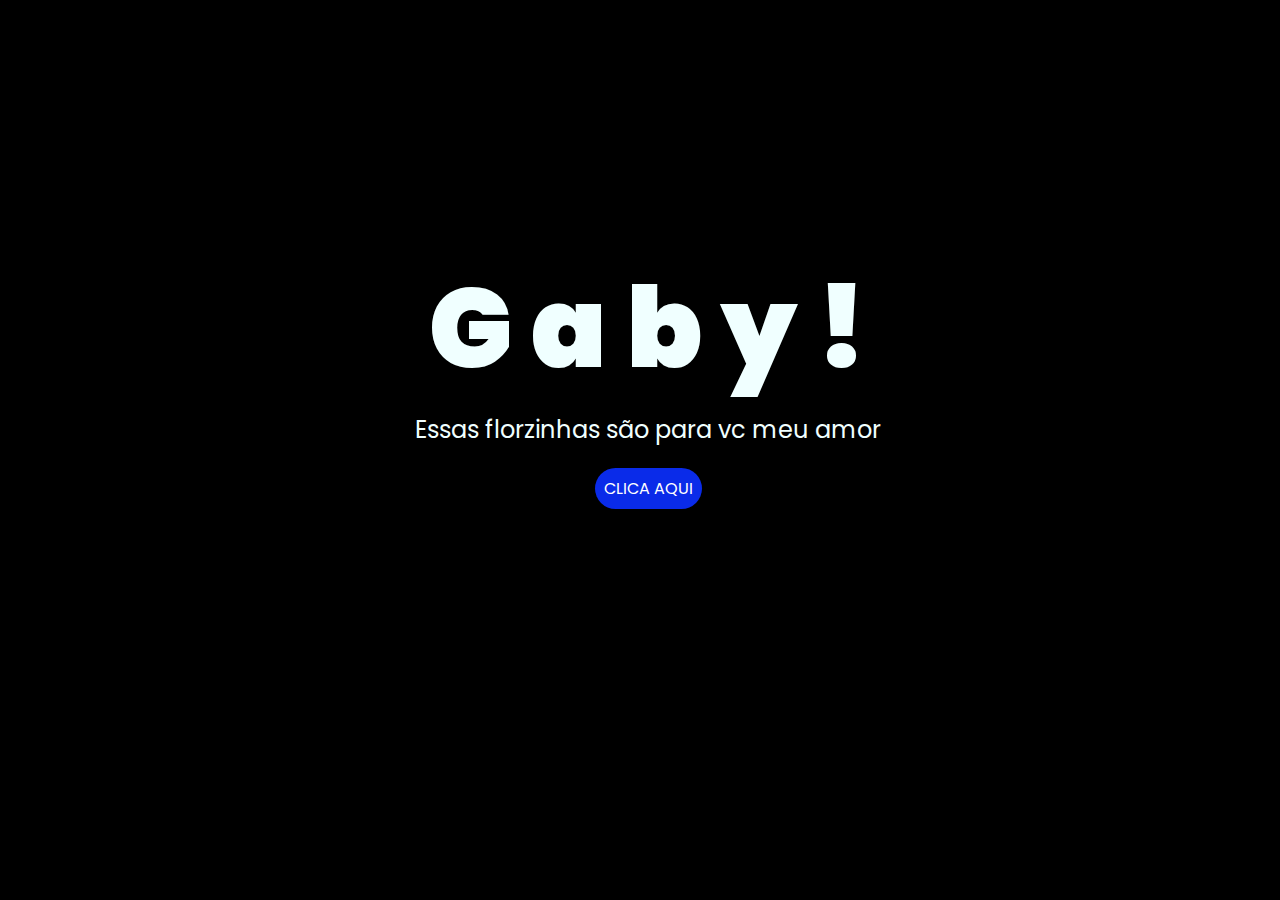
<file: index.html>
<!DOCTYPE html>
<html lang="es">

<head>
    <meta charset="UTF-8">
    <meta http-equiv="X-UA-Compatible" content="IE=edge">
    <meta name="viewport" content="width=device-width, initial-scale=1.0">
    <link rel="stylesheet" href="style.css">
    <link rel="icon" href="img/flowers.png" type="image/x-icon">
    <title>Flowers</title>
</head>

<body>
    <div class="greetings">
        <span>G</span>
        <span>a</span>
        <span>b</span>
        <span>y</span>
        <span>!</span>

    </div>
    <div class="description">
        <span>Essas florzinhas são para vc meu amor</span>
    </div>
    <div class="button">
        <button class="botones">
            <a href="flower.html" style="color: #fff;">CLICA AQUI</a>
        </button>
    </div>

</body>

</html>
</file>
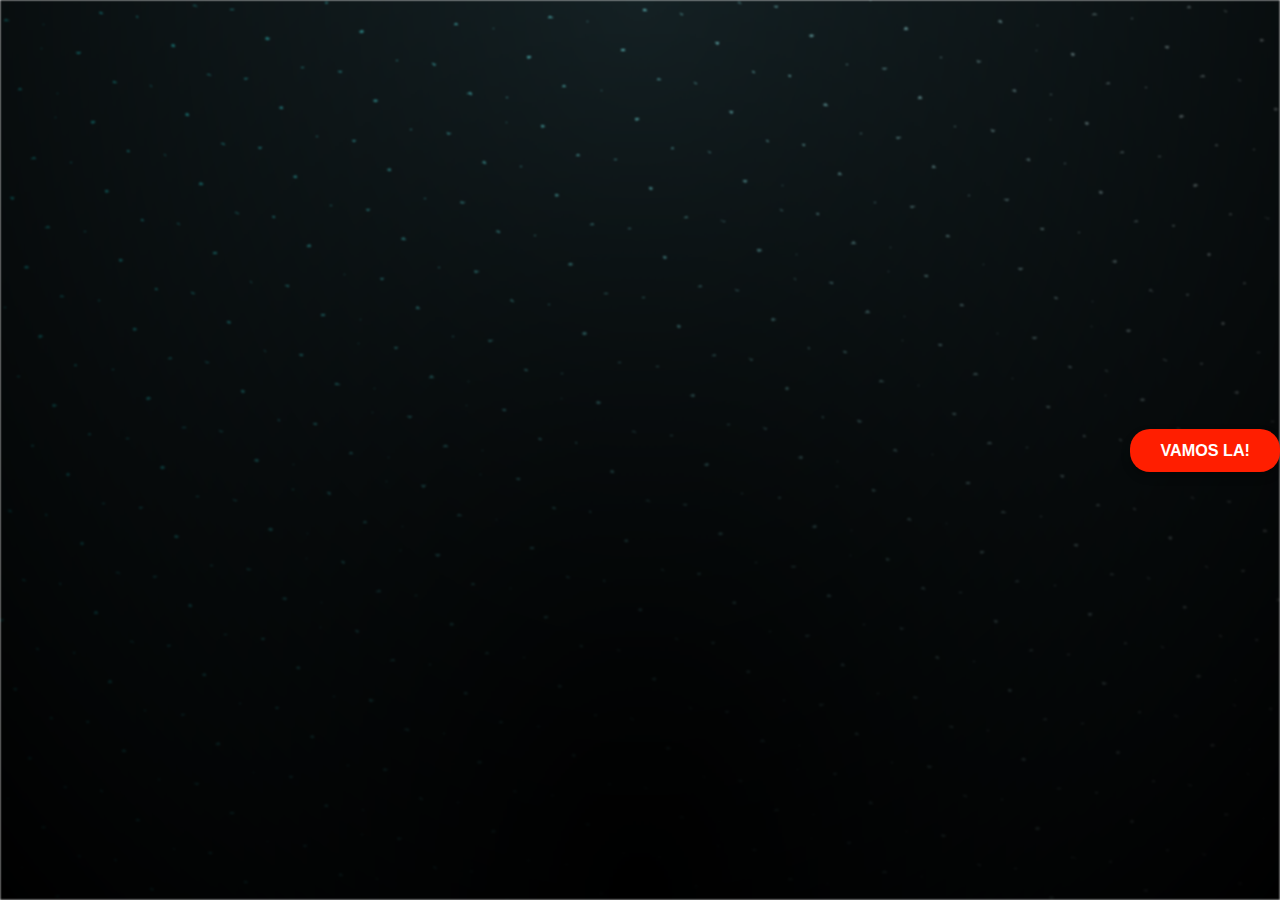
<file: lobby.html>
<!DOCTYPE html>
<html lang="en">
<head>
    <meta charset="UTF-8">
    <meta name="viewport" content="width=device-width, initial-scale=1.0">
    <title>Perguntas e Resposta - Quiz</title>
    <link rel="stylesheet" href="style1.css">
</head>
<body>
<div class="container"></div>
    <div class="titulo">
        <p> Oi meu amor, Depois dessa florzinha que fiz pra você, eu fiz um mini quiz para responder, vai ser bem rápido eu juro, não quero te incomodar e fazer você perder um tempão respondendo isso, são coisas básicas e muuuito fáceis, aproveite o mini-quiz e boa sorte!😉</p></div></div>

    <a href="primeiro.html" class="botao-central">VAMOS LA!</a>
</div>
<div class="night"></div>

<script src="js/anim.js"></script>

</body>
</html>
</file>
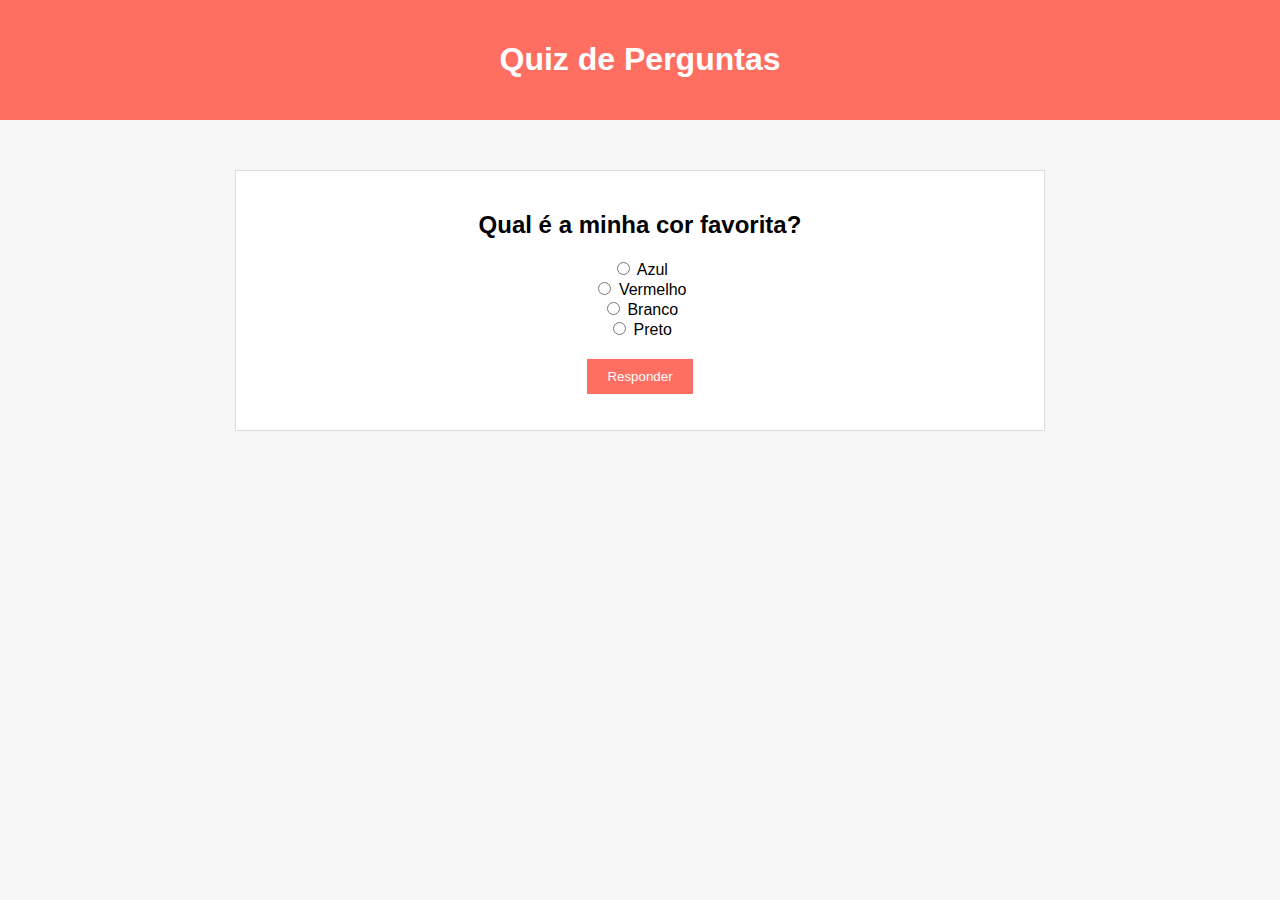
<file: primeiro.html>
<!DOCTYPE html>
<html lang="pt-br">
<head>
    <meta charset="UTF-8">
    <meta name="viewport" content="width=device-width, initial-scale=1.0">
    <title>Perguntas e Respostas - Quiz</title>
    <style>
        body {
            font-family: Arial, sans-serif;
            background-color: #f7f7f7;
            margin: 0;
            padding: 0;
        }
        header {
            background-color: #ff6f61;
            color: white;
            text-align: center;
            padding: 20px 0;
        }
        .content {
            text-align: center;
            margin-top: 50px;
        }
        .question-box {
            margin: 20px;
            padding: 20px;
            background-color: white;
            border: 1px solid #ddd;
            width: 60%;
            margin-left: auto;
            margin-right: auto;
        }
        .btn {
            padding: 10px 20px;
            background-color: #ff6f61;
            color: white;
            border: none;
            cursor: pointer;
            margin-top: 20px;
        }
        .btn:hover {
            background-color: #e2574d;
        }
        .message {
            color: red;
            font-weight: bold;
        }
    </style>
</head>
<body>
    <header>
        <h1>Quiz de Perguntas</h1>
    </header>

    <div class="content">
        <div class="question-box">
            <h2>Qual é a minha cor favorita?</h2>
            <div>
                <input type="radio" id="option1" name="question1" value="a">
                <label for="option1">Azul</label><br>
                <input type="radio" id="option2" name="question1" value="b">
                <label for="option2">Vermelho</label><br>
                <input type="radio" id="option3" name="question1" value="c">
                <label for="option3">Branco</label><br>
                <input type="radio" id="option3" name="question1" value="d">
                <label for="option3">Preto</label><br>
            </div>
            <button class="btn" onclick="checkAnswer()">Responder </button>
            <p id="error-message" class="message"></p>
        </div>
    </div>

    <script>
        function checkAnswer() {
            let selectedOption = document.querySelector('input[name="question1"]:checked');
            
            if (!selectedOption) {
                alert("Escolha uma alternativa!");
                return;
            }

            let correctAnswer = "d"; // Resposta correta (Vermelho)
            let errorMessage = document.getElementById("error-message");

            if (selectedOption.value === correctAnswer) {
                window.location.href = "segundo.html"; // Próxima pergunta
            } else {
                errorMessage.textContent = "Poxa vida,Você errou! Tente novamente!";
            }
        }
    </script>
</body>
</html>
</file>
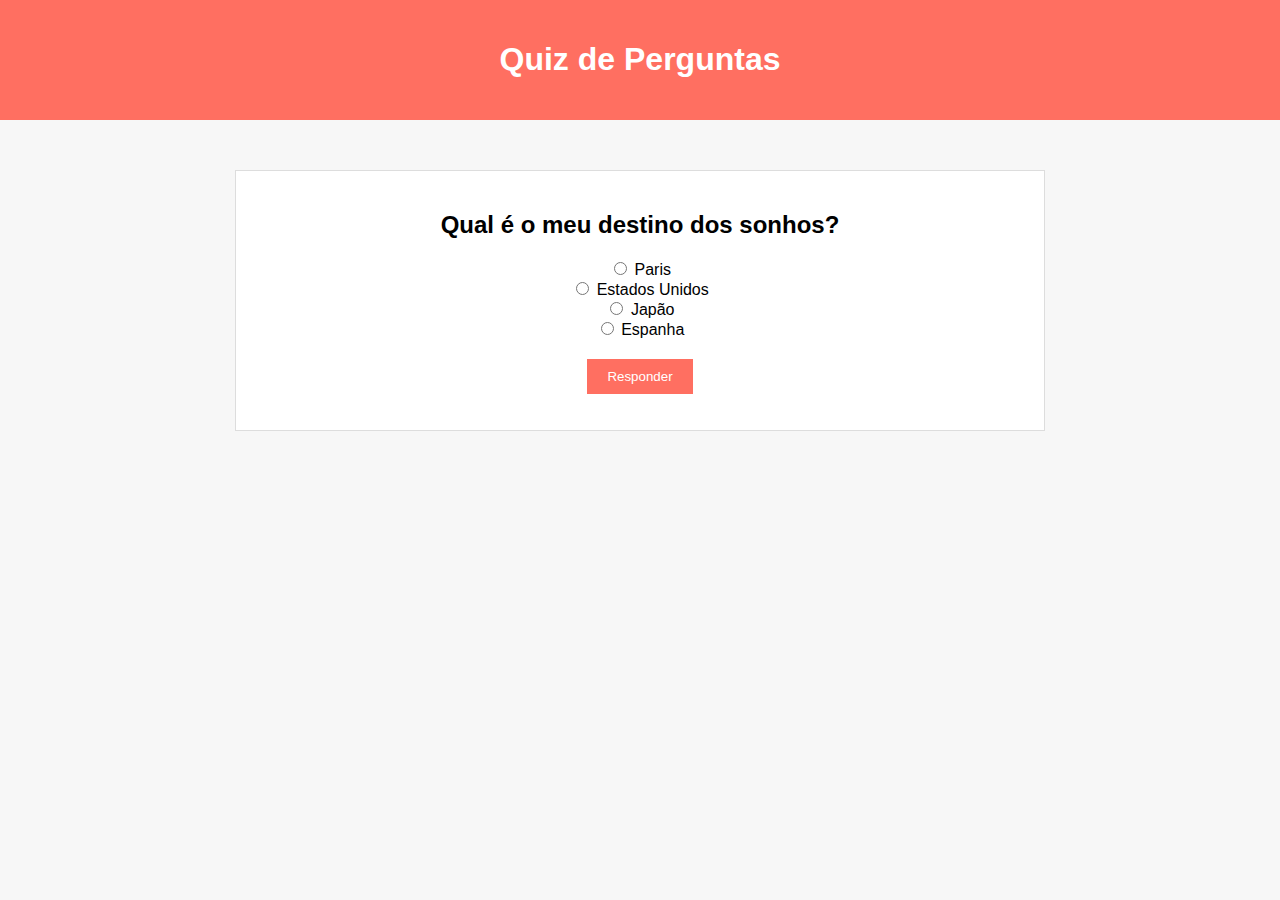
<file: quarto.html>
<!DOCTYPE html>
<html lang="pt-br">
<head>
    <meta charset="UTF-8">
    <meta name="viewport" content="width=device-width, initial-scale=1.0">
    <title>Resposta 3</title>
    <style>
        body {
            font-family: Arial, sans-serif;
            background-color: #f7f7f7;
            margin: 0;
            padding: 0;
        }
        header {
            background-color: #ff6f61;
            color: white;
            text-align: center;
            padding: 20px 0;
        }
        .content {
            text-align: center;
            margin-top: 50px;
        }
        .question-box {
            margin: 20px;
            padding: 20px;
            background-color: white;
            border: 1px solid #ddd;
            width: 60%;
            margin-left: auto;
            margin-right: auto;
        }
        .btn {
            padding: 10px 20px;
            background-color: #ff6f61;
            color: white;
            border: none;
            cursor: pointer;
            margin-top: 20px;
        }
        .btn:hover {
            background-color: #e2574d;
        }
        .message {
            color: red;
            font-weight: bold;
        }
    </style>
</head>
<body>
    <header>
        <h1>Quiz de Perguntas</h1>
    </header>

    <div class="content">
        <div class="question-box">
            <h2>Qual é o meu destino dos sonhos?</h2>
            <div>
                <input type="radio" id="option1" name="question4" value="a">
                <label for="option1">Paris</label><br>
                <input type="radio" id="option2" name="question4" value="b">
                <label for="option2">Estados Unidos</label><br>
                <input type="radio" id="option3" name="question4" value="c">
                <label for="option3">Japão</label><br>
                <input type="radio" id="option3" name="question4" value="d">
                <label for="option3">Espanha</label><br>
            </div>
            <button class="btn" onclick="checkAnswer()">Responder</button>
            <p id="error-message" class="message"></p>
        </div>
    </div>

    <script>
        function checkAnswer() {
            let selectedOption = document.querySelector('input[name="question4"]:checked');
            
            if (!selectedOption) {
                alert("Escolha uma alternativa!");
                return;
            }

            let correctAnswer = "d"; // Resposta correta 
            let errorMessage = document.getElementById("error-message");

            if (selectedOption.value === correctAnswer) {
                window.location.href = "quinto.html"; // Próxima pergunta
            } else {
                errorMessage.textContent = "Ai tudo bem errar,nunca te falei eu acho! Tente novamente!";
            }
        }
    </script>
</body>
</html>
</file>
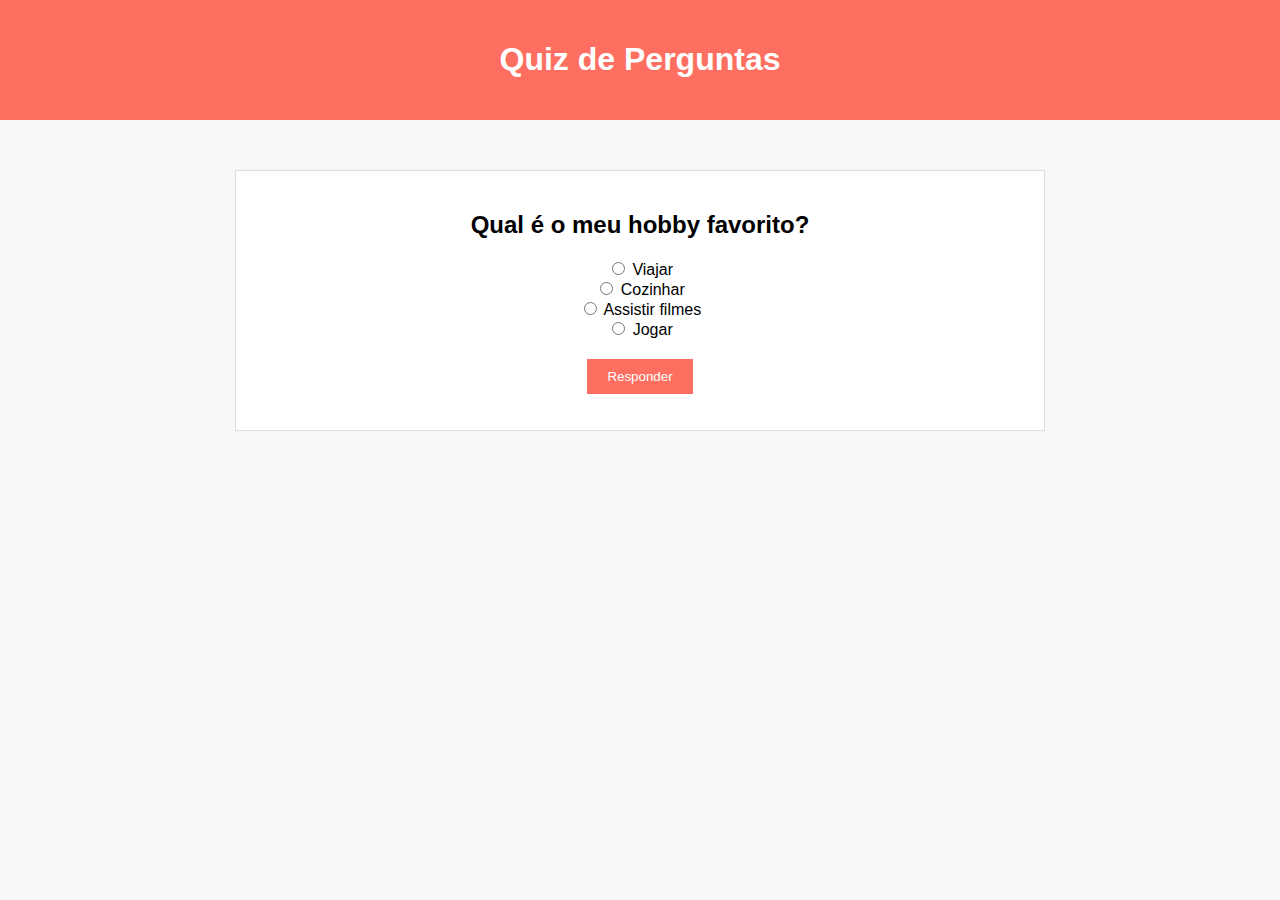
<file: quinto.html>
<!DOCTYPE html>
<html lang="pt-br">
<head>
    <meta charset="UTF-8">
    <meta name="viewport" content="width=device-width, initial-scale=1.0">
    <title>Resposta 4</title>
    <style>
        body {
            font-family: Arial, sans-serif;
            background-color: #f7f7f7;
            margin: 0;
            padding: 0;
        }
        header {
            background-color: #ff6f61;
            color: white;
            text-align: center;
            padding: 20px 0;
        }
        .content {
            text-align: center;
            margin-top: 50px;
        }
        .question-box {
            margin: 20px;
            padding: 20px;
            background-color: white;
            border: 1px solid #ddd;
            width: 60%;
            margin-left: auto;
            margin-right: auto;
        }
        .btn {
            padding: 10px 20px;
            background-color: #ff6f61;
            color: white;
            border: none;
            cursor: pointer;
            margin-top: 20px;
        }
        .btn:hover {
            background-color: #e2574d;
        }
        .message {
            color: red;
            font-weight: bold;
        }
    </style>
</head>
<body>
    <header>
        <h1>Quiz de Perguntas</h1>
    </header>

    <div class="content">
        <div class="question-box">
            <h2>Qual é o meu hobby favorito?</h2>
            <div>
                <input type="radio" id="option1" name="question5" value="a">
                <label for="option1">Viajar</label><br>
                <input type="radio" id="option2" name="question5" value="b">
                <label for="option2">Cozinhar</label><br>
                <input type="radio" id="option3" name="question5" value="c">
                <label for="option3">Assistir filmes</label><br>
                <input type="radio" id="option3" name="question5" value="d">
                <label for="option3">Jogar</label><br>
            </div>
            <button class="btn" onclick="checkAnswer()">Responder</button>
            <p id="error-message" class="message"></p>
        </div>
    </div>

    <script>
        function checkAnswer() {
            let selectedOption = document.querySelector('input[name="question5"]:checked');
            
            if (!selectedOption) {
                alert("Escolha uma alternativa!");
                return;
            }

            let correctAnswer = "d"; // Resposta correta (Viajar)
            let errorMessage = document.getElementById("error-message");

            if (selectedOption.value === correctAnswer) {
                window.location.href = "sexto.html"; // Final do quiz
            } else {
                errorMessage.textContent = "Viajou na maionese, Tente novamente!";
            }
        }
    </script>
</body>
</html>
</file>
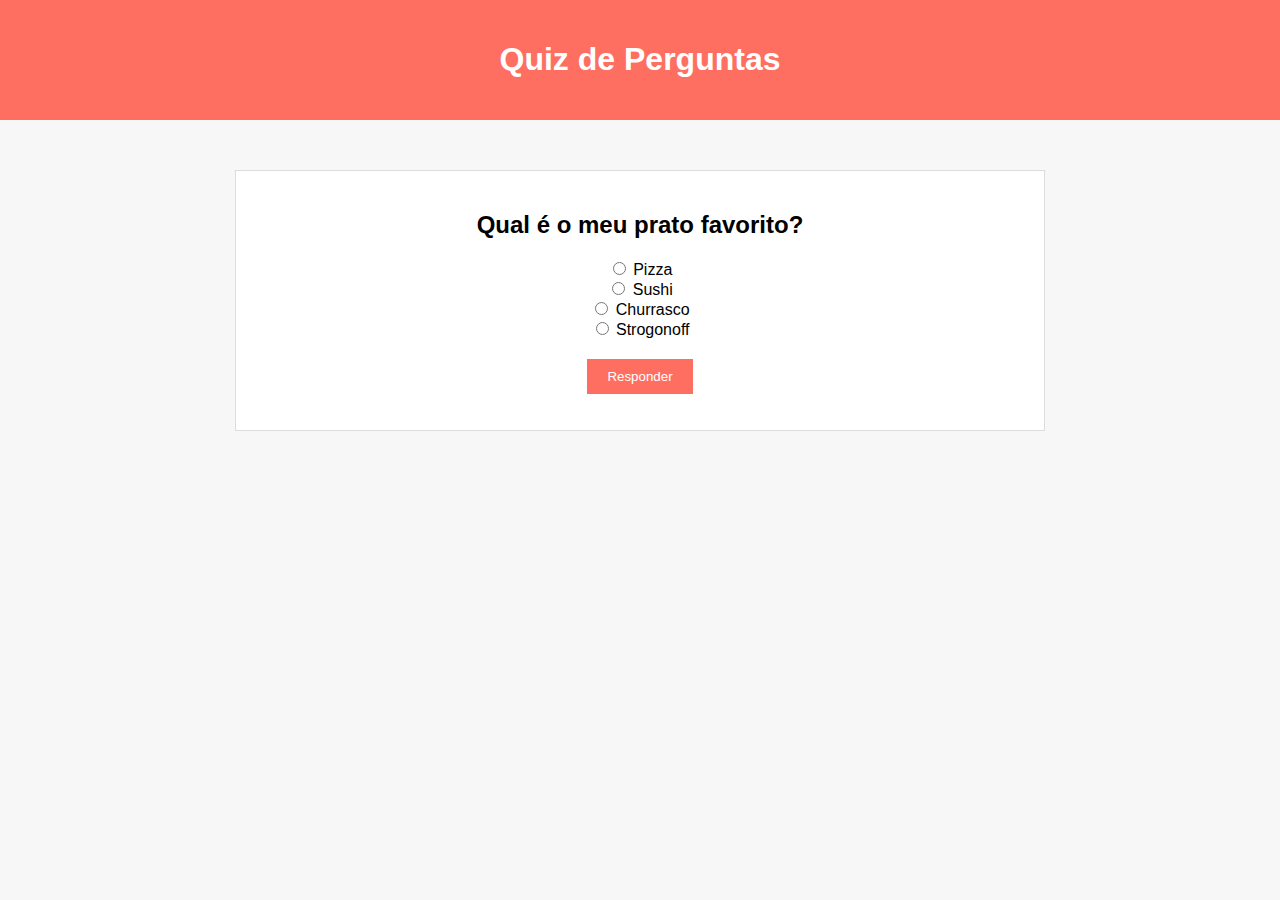
<file: segundo.html>
<!DOCTYPE html>
<html lang="pt-br">
<head>
    <meta charset="UTF-8">
    <meta name="viewport" content="width=device-width, initial-scale=1.0">
    <title>Resposta 1</title>
    <style>
        body {
            font-family: Arial, sans-serif;
            background-color: #f7f7f7;
            margin: 0;
            padding: 0;
        }
        header {
            background-color: #ff6f61;
            color: white;
            text-align: center;
            padding: 20px 0;
        }
        .content {
            text-align: center;
            margin-top: 50px;
        }
        .question-box {
            margin: 20px;
            padding: 20px;
            background-color: white;
            border: 1px solid #ddd;
            width: 60%;
            margin-left: auto;
            margin-right: auto;
        }
        .btn {
            padding: 10px 20px;
            background-color: #ff6f61;
            color: white;
            border: none;
            cursor: pointer;
            margin-top: 20px;
        }
        .btn:hover {
            background-color: #e2574d;
        }
        .message {
            color: red;
            font-weight: bold;
        }
    </style>
</head>
<body>
    <header>
        <h1>Quiz de Perguntas</h1>
    </header>

    <div class="content">
        <div class="question-box">
            <h2>Qual é o meu prato favorito?</h2>
            <div>
                <input type="radio" id="option1" name="question2" value="a">
                <label for="option1">Pizza</label><br>
                <input type="radio" id="option2" name="question2" value="b">
                <label for="option2">Sushi</label><br>
                <input type="radio" id="option3" name="question2" value="c">
                <label for="option3">Churrasco</label><br>
                <input type="radio" id="option3" name="question2" value="d">
                <label for="option3">Strogonoff</label><br>
            </div>
            <button class="btn" onclick="checkAnswer()">Responder</button>
            <p id="error-message" class="message"></p>
        </div>
    </div>

    <script>
        function checkAnswer() {
            let selectedOption = document.querySelector('input[name="question2"]:checked');
            
            if (!selectedOption) {
                alert("Escolha uma alternativa!");
                return;
            }

            let correctAnswer = "c"; // Resposta correta 
            let errorMessage = document.getElementById("error-message");

            if (selectedOption.value === correctAnswer) {
                window.location.href = "terceiro.html"; // Próxima pergunta
            } else {
                errorMessage.textContent = "Oxi denovo? Você errou! Tente novamente!";
            }
        }
    </script>
</body>
</html>
</file>
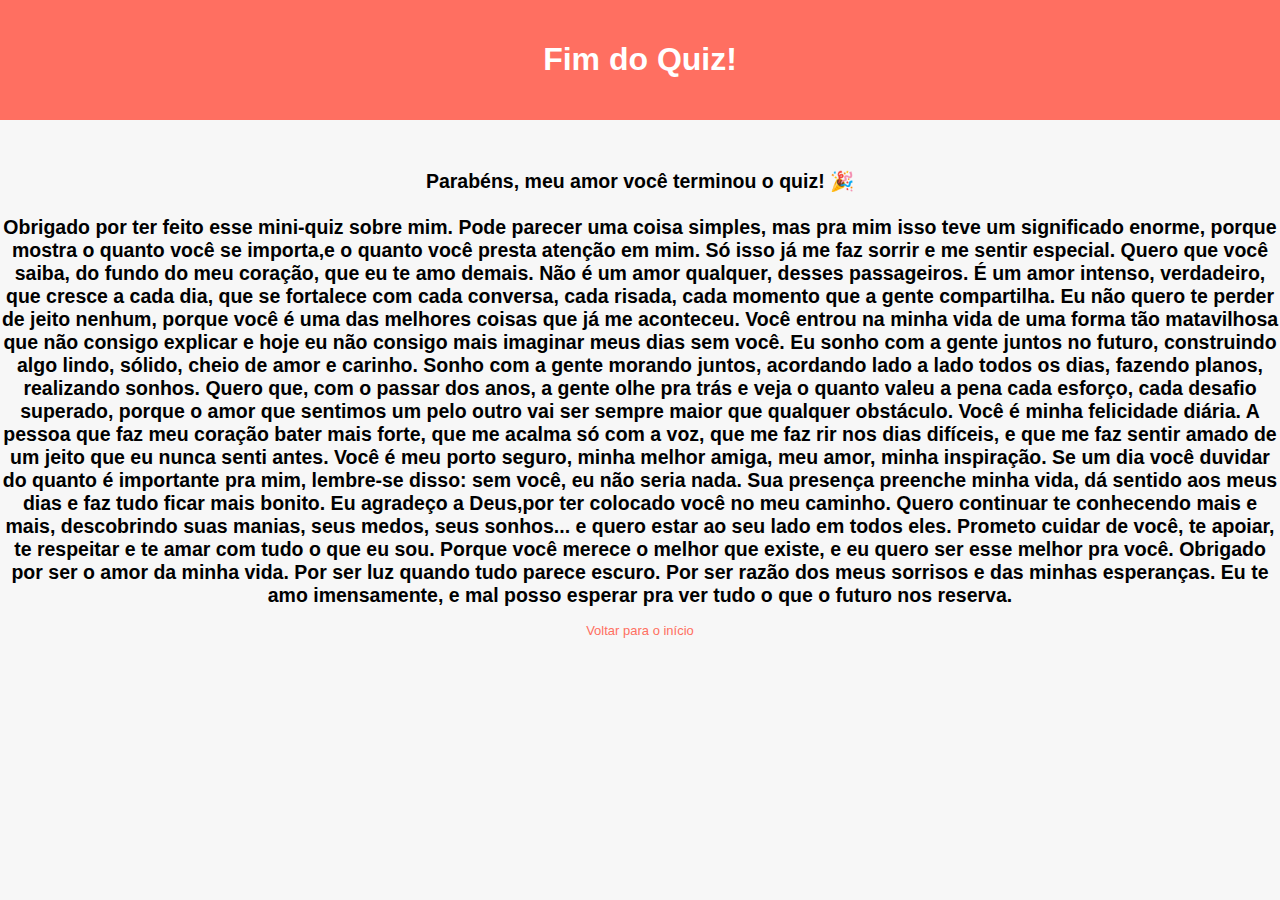
<file: sexto.html>
<!DOCTYPE html>
<html lang="pt-br">
<head>
    <meta charset="UTF-8">
    <meta name="viewport" content="width=device-width, initial-scale=1.0">
    <title>Fim do Quiz</title>
    <style>
        body {
            font-family: Arial, sans-serif;
            background-color: #f7f7f7;
            margin: 0;
            padding: 0;
        }
        header {
            background-color: #ff6f61;
            color: white;
            text-align: center;
            padding: 20px 0;
        }
        .content {
            text-align: center;
            margin-top: 50px;
        }
        a {
            color: #ff6f61;
            text-decoration: none;

        }
        a:hover {
            text-decoration: underline;
        }

        .content{
           font-size:small;
           font-family:Arial, Helvetica, sans-serif
        }
    </style>
</head>
<body>
    <header>
        <h1>Fim do Quiz!</h1>
    </header>
    <div class="content">
        <div class="texto"><h2>Parabéns, meu amor você terminou o quiz! 🎉 <br>
            <br>
            Obrigado por ter feito esse mini-quiz sobre mim. Pode parecer uma coisa simples, mas pra mim isso teve um significado enorme, porque mostra o quanto você se importa,e o quanto você presta atenção em mim. Só isso já me faz sorrir e me sentir especial.
Quero que você saiba, do fundo do meu coração, que eu te amo demais. Não é um amor qualquer, desses passageiros. É um amor intenso, verdadeiro, que cresce a cada dia, que se fortalece com cada conversa, cada risada, cada momento que a gente compartilha. Eu não quero te perder de jeito nenhum, porque você é uma das melhores coisas que já me aconteceu. Você entrou na minha vida de uma forma tão matavilhosa que não consigo explicar e hoje eu não consigo mais imaginar meus dias sem você.
Eu sonho com a gente juntos no futuro, construindo algo lindo, sólido, cheio de amor e carinho. Sonho com a gente morando juntos, acordando lado a lado todos os dias, fazendo planos, realizando sonhos. Quero que, com o passar dos anos, a gente olhe pra trás e veja o quanto valeu a pena cada esforço, cada desafio superado, porque o amor que sentimos um pelo outro vai ser sempre maior que qualquer obstáculo.
Você é minha felicidade diária. A pessoa que faz meu coração bater mais forte, que me acalma só com a voz, que me faz rir nos dias difíceis, e que me faz sentir amado de um jeito que eu nunca senti antes. Você é meu porto seguro, minha melhor amiga, meu amor, minha inspiração.
Se um dia você duvidar do quanto é importante pra mim, lembre-se disso: sem você, eu não seria nada. Sua presença preenche minha vida, dá sentido aos meus dias e faz tudo ficar mais bonito. Eu agradeço a Deus,por ter colocado você no meu caminho.
Quero continuar te conhecendo mais e mais, descobrindo suas manias, seus medos, seus sonhos... e quero estar ao seu lado em todos eles. Prometo cuidar de você, te apoiar, te respeitar e te amar com tudo o que eu sou. Porque você merece o melhor que existe, e eu quero ser esse melhor pra você.
Obrigado por ser o amor da minha vida. Por ser luz quando tudo parece escuro. Por ser razão dos meus sorrisos e das minhas esperanças. Eu te amo imensamente, e mal posso esperar pra ver tudo o que o futuro nos reserva.
</h2>
</div>
        <p><a href="flower.html">Voltar para o início</a></p>
    </div>
</body>
</html>
</file>
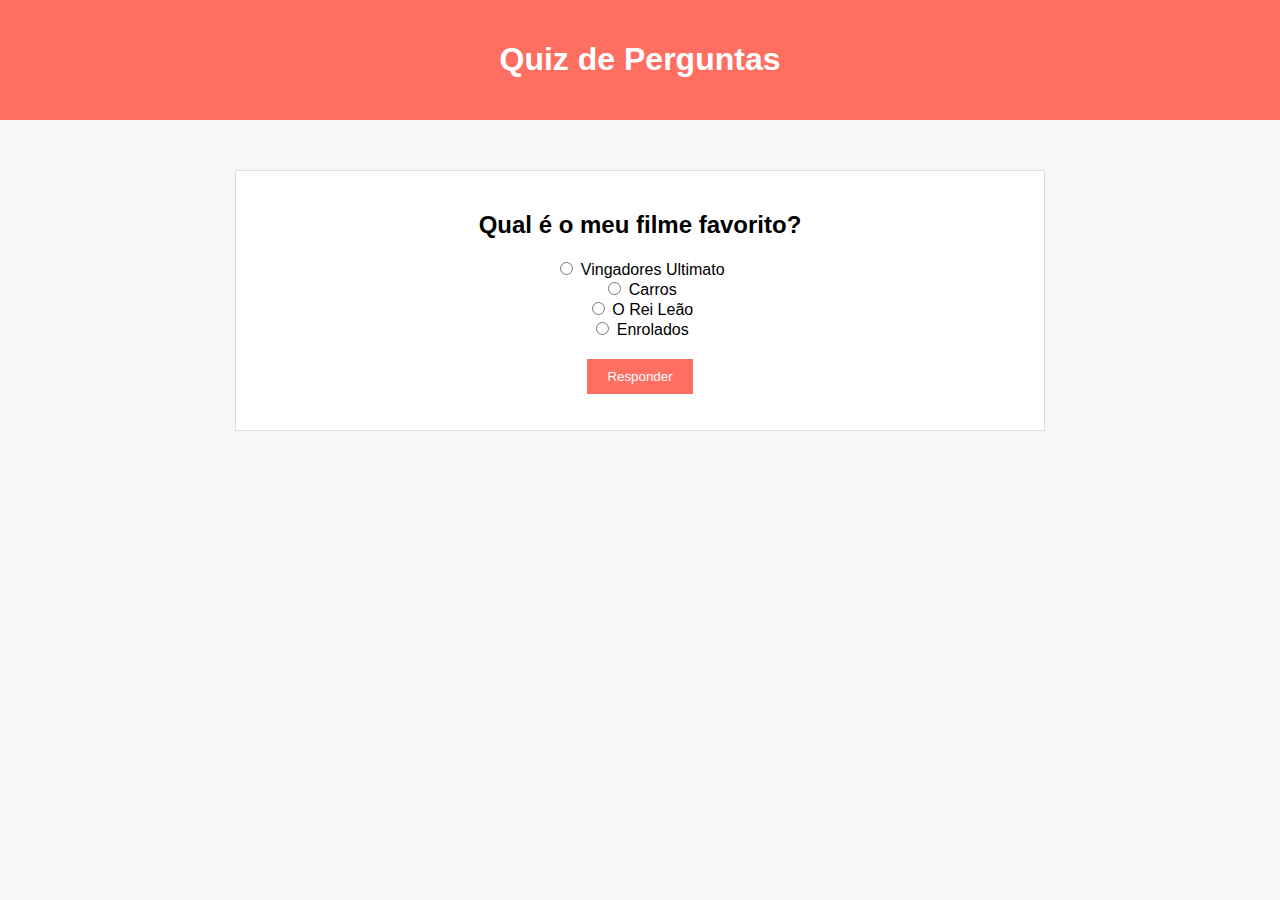
<file: terceiro.html>
<!DOCTYPE html>
<html lang="pt-br">
<head>
    <meta charset="UTF-8">
    <meta name="viewport" content="width=device-width, initial-scale=1.0">
    <title>Resposta 2</title>
    <style>
        body {
            font-family: Arial, sans-serif;
            background-color: #f7f7f7;
            margin: 0;
            padding: 0;
        }
        header {
            background-color: #ff6f61;
            color: white;
            text-align: center;
            padding: 20px 0;
        }
        .content {
            text-align: center;
            margin-top: 50px;
        }
        .question-box {
            margin: 20px;
            padding: 20px;
            background-color: white;
            border: 1px solid #ddd;
            width: 60%;
            margin-left: auto;
            margin-right: auto;
        }
        .btn {
            padding: 10px 20px;
            background-color: #ff6f61;
            color: white;
            border: none;
            cursor: pointer;
            margin-top: 20px;
        }
        .btn:hover {
            background-color: #e2574d;
        }
        .message {
            color: red;
            font-weight: bold;
        }
    </style>
</head>
<body>
    <header>
        <h1>Quiz de Perguntas</h1>
    </header>

    <div class="content">
        <div class="question-box">
            <h2>Qual é o meu filme favorito?</h2>
            <div>
                <input type="radio" id="option1" name="question3" value="a">
                <label for="option1">Vingadores Ultimato</label><br>
                <input type="radio" id="option2" name="question3" value="b">
                <label for="option2">Carros</label><br>
                <input type="radio" id="option3" name="question3" value="c">
                <label for="option3">O Rei Leão</label><br>
                <input type="radio" id="option3" name="question3" value="d">
                <label for="option3">Enrolados</label><br>

            </div>
            <button class="btn" onclick="checkAnswer()">Responder</button>
            <p id="error-message" class="message"></p>
        </div>
    </div>

    <script>
        function checkAnswer() {
            let selectedOption = document.querySelector('input[name="question3"]:checked');
            
            if (!selectedOption) {
                alert("Escolha uma alternativa!");
                return;
            }

            let correctAnswer = "b"; // Resposta correta (Carros)
            let errorMessage = document.getElementById("error-message");

            if (selectedOption.value === correctAnswer) {
                window.location.href = "quarto.html"; // Próxima pergunta
            } else {
                errorMessage.textContent = "PELO AMOR DE DEUS,COMO PODE ERRAR??";
            }
        }
    </script>
</body>
</html>
</file>
<file: style.css>
@import url('https://fonts.googleapis.com/css2?family=Poppins:ital,wght@0,500;1,900&display=swap');
*{
    font-family: 'Poppins',cursive;
}
body{
    color: azure;
    width: 100%;
    height: 82vh;
    display: flex;
    flex-direction: column;
    align-items: center;
    justify-content: center;
    background-color: black;
    /* padding-top: -30; */
}

.botones{
    padding: 9px;
    border-radius: 80px;
    background-color: transparent;
    border: none;
}

.botones a{
    background-color: #0a2be9;
    padding: 9px;
    border-radius: 80px;
    -webkit-border-radius: 80px;
    -moz-border-radius: 80px;
    -ms-border-radius: 80px;
    -o-border-radius: 80px;

}

.botones a:focus{
    background-color: rgb(50, 194, 194);
}

.greetings{
    font-size: 7rem;
    font-weight: 900;
}
.greetings > span{
    animation: glow 2.5s ease-in-out infinite;
}
@keyframes glow{
    0%, 100%{
        color: #fff;
        text-shadow: 0 0 12px #39c6d6, 0 0 50px #39c6d6, 0 0 100px #39c6d6;
    }
    10%, 90%{
        color: #111;
        text-shadow: none;
    }
}
.greetings > span:nth-child(2){
    animation-delay: .2s ;
}
.greetings > span:nth-child(3){
    animation-delay: .4s ;
}
.greetings > span:nth-child(4){
    animation-delay: .6s;
}
.greetings > span:nth-child(5){
    animation-delay: .8s;
}
.greetings > span:nth-child(6){
    animation-delay: 1s;
}

.description{
    font-size: 1.5rem;
    margin-bottom: 20px;
}

.button a{
    text-decoration: none;
    font-size: 1rem;
    color: #111;
}

@media screen and (max-width:574px){
    .greetings{
        display: block;
        font-size: 4rem;
        font-weight: 800;
        text-align: center;
    }
    .description{
        font-size: 2rem;
    }
    
    .button a{
        font-size: 1rem;
    }
}
</file>
<file: style1.css>
*,
*::after,
*::before {
  padding: 0;
  margin: 0;
  box-sizing: border-box;
}

:root {
  --dark-color: #000;
}

body {
  margin: 0;
  padding: 0;
  background: black; /* ou a animação que você estiver usando */
  color: white;
  font-family: Arial, sans-serif;
  height: 100vh;
  display: flex;
  align-items: center;
  justify-content: center;
  text-align: center;
}

.mensagem {
  font-size: 2rem; /* Aumenta o tamanho */
  max-width: 800px;
  padding: 0 20px;
}

.mensagem a {
  color: #fff;
  font-weight: bold;
  margin-left: 10px;
  text-decoration: underline;
}
/*body {
  display: flex;
  align-items: flex-end;
  justify-content: center;
  min-height: 100vh;
  background-color: var(--dark-color);
  overflow: hidden;
  perspective: 1000px;
}*/

#lyrics {
  font-size: 28px;
  font-family: "Franklin Gothic Medium", "Arial Narrow", Arial, sans-serif;
  color: white;
  position: absolute;
  margin-bottom: 20%;
  z-index: 1;
  font-weight: bold;
  letter-spacing: 4px;
}
@media only screen and (max-width: 600px) {
  /* Estilos específicos para dispositivos con un ancho máximo de 600px */
  #lyrics {
      font-size: 14px; /* Reduce el tamaño del texto para dispositivos más pequeños */
      margin-bottom: 530px;
      letter-spacing: 3px;
  }

}

.container {
  display: flex;
  flex-direction: column;
  align-items: center;
  text-align: center;
  max-width: 80%;
}

.titulo {
  font-family: "Arial Narrow", Arial, sans-serif;
  color: rgb(255, 30, 0);
  font-weight: bold;
  letter-spacing: 10px;
  font-size: 3vmin;
  opacity: 0;
  animation: fadeIn 3s ease-in-out forwards;
  max-width: 80%;
  margin-bottom: 5vmin;
}

  .botao-central {
    padding: 12px 30px;
    background-color: #ff1e00;
    color: white;
    text-decoration: none;
    font-weight: bold;
    border-radius: 20px;
    font-size: 1.8vmin;
    transition: all 0.3s ease;
    box-shadow: 0 0.5vmin 1vmin rgba(0, 0, 0, 0.3);
  }
  .botao-central:hover {
    background-color: #ff3d1e;
    transform: scale(1.05);
  }

@keyframes fadeIn {
  from {
    opacity: 0;
  }
  to {
    opacity: 1;
  }
}

.night {
  z-index: -1;
  position: absolute;
  left: 50%;
  top: 0;
  transform: translateX(-50%);
  width: 100%;
  height: 100%;
  filter: blur(0.1vmin);
  background-image: radial-gradient(
      ellipse at top,
      transparent 0%,
      var(--dark-color)
    ),
    radial-gradient(
      ellipse at bottom,
      var(--dark-color),
      rgba(145, 233, 255, 0.2)
    ),
    repeating-linear-gradient(
      220deg,
      rgb(0, 0, 0) 0px,
      rgb(0, 0, 0) 19px,
      transparent 19px,
      transparent 22px
    ),
    repeating-linear-gradient(
      189deg,
      rgb(0, 0, 0) 0px,
      rgb(0, 0, 0) 19px,
      transparent 19px,
      transparent 22px
    ),
    repeating-linear-gradient(
      148deg,
      rgb(0, 0, 0) 0px,
      rgb(0, 0, 0) 19px,
      transparent 19px,
      transparent 22px
    ),
    linear-gradient(90deg, rgb(0, 255, 250), rgb(240, 240, 240));
}

.flowers {
  position: relative;
  transform: scale(0.9);
  /*margin-bottom: 100px;
  */
}

@media only screen and (max-width: 600px) {
  /* Estilos específicos para dispositivos con un ancho máximo de 600px */
.flowers {
      font-size: 14px;
      margin-bottom: 35%;
      letter-spacing: 3px;
      transform: scale(1.0);
}

}

.flower {
  position: absolute;
  bottom: 10vmin;
  transform-origin: bottom center;
  z-index: 10;
  --fl-speed: 0.8s;
}
.flower--1 {
  -webkit-animation: moving-flower-1 4s linear infinite;
  animation: moving-flower-1 4s linear infinite;
}
.flower--1 .flower__line {
  height: 70vmin;
  -webkit-animation-delay: 0.3s;
  animation-delay: 0.3s;
}
.flower--1 .flower__line__leaf--1 {
  -webkit-animation: blooming-leaf-right var(--fl-speed) 1.6s backwards;
  animation: blooming-leaf-right var(--fl-speed) 1.6s backwards;
}
.flower--1 .flower__line__leaf--2 {
  -webkit-animation: blooming-leaf-right var(--fl-speed) 1.4s backwards;
  animation: blooming-leaf-right var(--fl-speed) 1.4s backwards;
}
.flower--1 .flower__line__leaf--3 {
  -webkit-animation: blooming-leaf-left var(--fl-speed) 1.2s backwards;
  animation: blooming-leaf-left var(--fl-speed) 1.2s backwards;
}
.flower--1 .flower__line__leaf--4 {
  -webkit-animation: blooming-leaf-left var(--fl-speed) 1s backwards;
  animation: blooming-leaf-left var(--fl-speed) 1s backwards;
}
.flower--1 .flower__line__leaf--5 {
  -webkit-animation: blooming-leaf-right var(--fl-speed) 1.8s backwards;
  animation: blooming-leaf-right var(--fl-speed) 1.8s backwards;
}
.flower--1 .flower__line__leaf--6 {
  -webkit-animation: blooming-leaf-left var(--fl-speed) 2s backwards;
  animation: blooming-leaf-left var(--fl-speed) 2s backwards;
}
.flower--2 {
  left: 50%;
  transform: rotate(20deg);
  -webkit-animation: moving-flower-2 4s linear infinite;
  animation: moving-flower-2 4s linear infinite;
}
.flower--2 .flower__line {
  height: 60vmin;
  -webkit-animation-delay: 0.6s;
  animation-delay: 0.6s;
}
.flower--2 .flower__line__leaf--1 {
  -webkit-animation: blooming-leaf-right var(--fl-speed) 1.9s backwards;
  animation: blooming-leaf-right var(--fl-speed) 1.9s backwards;
}
.flower--2 .flower__line__leaf--2 {
  -webkit-animation: blooming-leaf-right var(--fl-speed) 1.7s backwards;
  animation: blooming-leaf-right var(--fl-speed) 1.7s backwards;
}
.flower--2 .flower__line__leaf--3 {
  -webkit-animation: blooming-leaf-left var(--fl-speed) 1.5s backwards;
  animation: blooming-leaf-left var(--fl-speed) 1.5s backwards;
}
.flower--2 .flower__line__leaf--4 {
  -webkit-animation: blooming-leaf-left var(--fl-speed) 1.3s backwards;
  animation: blooming-leaf-left var(--fl-speed) 1.3s backwards;
}
.flower--3 {
  left: 50%;
  transform: rotate(-15deg);
  -webkit-animation: moving-flower-3 4s linear infinite;
  animation: moving-flower-3 4s linear infinite;
}
.flower--3 .flower__line {
  -webkit-animation-delay: 0.9s;
  animation-delay: 0.9s;
}
.flower--3 .flower__line__leaf--1 {
  -webkit-animation: blooming-leaf-right var(--fl-speed) 2.5s backwards;
  animation: blooming-leaf-right var(--fl-speed) 2.5s backwards;
}
.flower--3 .flower__line__leaf--2 {
  -webkit-animation: blooming-leaf-right var(--fl-speed) 2.3s backwards;
  animation: blooming-leaf-right var(--fl-speed) 2.3s backwards;
}
.flower--3 .flower__line__leaf--3 {
  -webkit-animation: blooming-leaf-left var(--fl-speed) 2.1s backwards;
  animation: blooming-leaf-left var(--fl-speed) 2.1s backwards;
}
.flower--3 .flower__line__leaf--4 {
  -webkit-animation: blooming-leaf-left var(--fl-speed) 1.9s backwards;
  animation: blooming-leaf-left var(--fl-speed) 1.9s backwards;
}
.flower__leafs {
  position: relative;
  -webkit-animation: blooming-flower 2s backwards;
  animation: blooming-flower 2s backwards;
}
.flower__leafs--1 {
  -webkit-animation-delay: 1.1s;
  animation-delay: 1.1s;
}
.flower__leafs--2 {
  -webkit-animation-delay: 1.4s;
  animation-delay: 1.4s;
}
.flower__leafs--3 {
  -webkit-animation-delay: 1.7s;
  animation-delay: 1.7s;
}
.flower__leafs::after {
  content: "";
  position: absolute;
  left: 0;
  top: 0;
  transform: translate(-50%, -100%);
  width: 8vmin;
  height: 8vmin;
  background-color: #fd2525;
  /* background-color: #fd2525; */
  filter: blur(10vmin);
}
.flower__leaf {
  position: absolute;
  bottom: 0;
  left: 50%;
  width: 8vmin;
  height: 11vmin;
  border-radius: 51% 49% 47% 53%/44% 45% 55% 69%;
  background-color: #253bfd;
  background-color: #fd2525;
  transform-origin: bottom center;
  opacity: 0.9;
  box-shadow: inset 0 0 2vmin rgba(255, 255, 255, 0.5);
}
.flower__leaf--1 {
  transform: translate(-10%, 1%) rotateY(40deg) rotateX(-50deg);
}
.flower__leaf--2 {
  transform: translate(-50%, -4%) rotateX(40deg);
}
.flower__leaf--3 {
  transform: translate(-90%, 0%) rotateY(45deg) rotateX(50deg);
}
.flower__leaf--4 {
  width: 8vmin;
  height: 8vmin;
  transform-origin: bottom left;
  border-radius: 4vmin 10vmin 4vmin 4vmin;
  transform: translate(0%, 18%) rotateX(70deg) rotate(-43deg);
  background-color: #7c2801;
  z-index: 1;
  opacity: 0.8;
}
.flower__white-circle {
  position: absolute;
  left: -3.5vmin;
  top: -3vmin;
  width: 9vmin;
  height: 4vmin;
  border-radius: 50%;
  background-color: #fff;
}
.flower__white-circle::after {
  content: "";
  position: absolute;
  left: 50%;
  top: 45%;
  transform: translate(-50%, -50%);
  width: 60%;
  height: 60%;
  border-radius: inherit;
  background-image: repeating-linear-gradient(
      135deg,
      rgba(0, 0, 0, 0.03) 0px,
      rgba(0, 0, 0, 0.03) 1px,
      transparent 1px,
      transparent 12px
    ),
    repeating-linear-gradient(
      45deg,
      rgba(0, 0, 0, 0.03) 0px,
      rgba(0, 0, 0, 0.03) 1px,
      transparent 1px,
      transparent 12px
    ),
    repeating-linear-gradient(
      67.5deg,
      rgba(0, 0, 0, 0.03) 0px,
      rgba(0, 0, 0, 0.03) 1px,
      transparent 1px,
      transparent 12px
    ),
    repeating-linear-gradient(
      135deg,
      rgba(0, 0, 0, 0.03) 0px,
      rgba(0, 0, 0, 0.03) 1px,
      transparent 1px,
      transparent 12px
    ),
    repeating-linear-gradient(
      45deg,
      rgba(0, 0, 0, 0.03) 0px,
      rgba(0, 0, 0, 0.03) 1px,
      transparent 1px,
      transparent 12px
    ),
    repeating-linear-gradient(
      112.5deg,
      rgba(0, 0, 0, 0.03) 0px,
      rgba(0, 0, 0, 0.03) 1px,
      transparent 1px,
      transparent 12px
    ),
    repeating-linear-gradient(
      112.5deg,
      rgba(0, 0, 0, 0.03) 0px,
      rgba(0, 0, 0, 0.03) 1px,
      transparent 1px,
      transparent 12px
    ),
    repeating-linear-gradient(
      45deg,
      rgba(0, 0, 0, 0.03) 0px,
      rgba(0, 0, 0, 0.03) 1px,
      transparent 1px,
      transparent 12px
    ),
    repeating-linear-gradient(
      22.5deg,
      rgba(0, 0, 0, 0.03) 0px,
      rgba(0, 0, 0, 0.03) 1px,
      transparent 1px,
      transparent 12px
    ),
    repeating-linear-gradient(
      45deg,
      rgba(0, 0, 0, 0.03) 0px,
      rgba(0, 0, 0, 0.03) 1px,
      transparent 1px,
      transparent 12px
    ),
    repeating-linear-gradient(
      22.5deg,
      rgba(0, 0, 0, 0.03) 0px,
      rgba(0, 0, 0, 0.03) 1px,
      transparent 1px,
      transparent 12px
    ),
    repeating-linear-gradient(
      135deg,
      rgba(0, 0, 0, 0.03) 0px,
      rgba(0, 0, 0, 0.03) 1px,
      transparent 1px,
      transparent 12px
    ),
    repeating-linear-gradient(
      157.5deg,
      rgba(0, 0, 0, 0.03) 0px,
      rgba(0, 0, 0, 0.03) 1px,
      transparent 1px,
      transparent 12px
    ),
    repeating-linear-gradient(
      67.5deg,
      rgba(0, 0, 0, 0.03) 0px,
      rgba(0, 0, 0, 0.03) 1px,
      transparent 1px,
      transparent 12px
    ),
    repeating-linear-gradient(
      67.5deg,
      rgba(0, 0, 0, 0.03) 0px,
      rgba(0, 0, 0, 0.03) 1px,
      transparent 1px,
      transparent 12px
    ),
    linear-gradient(90deg, rgb(255, 73, 18), rgb(255, 38, 0));
}
.flower__line {
  height: 55vmin;
  width: 1.5vmin;
  background-image: linear-gradient(
      to left,
      rgba(0, 0, 0, 0.2),
      transparent,
      rgba(255, 255, 255, 0.2)
    ),
    linear-gradient(to top, transparent 10%, #14757a, #39c6d6);
  box-shadow: inset 0 0 2px rgba(0, 0, 0, 0.5);
  -webkit-animation: grow-flower-tree 4s backwards;
  animation: grow-flower-tree 4s backwards;
}
.flower__line__leaf {
  --w: 7vmin;
  --h: calc(var(--w) + 2vmin);
  position: absolute;
  top: 20%;
  left: 90%;
  width: var(--w);
  height: var(--h);
  border-top-right-radius: var(--h);
  border-bottom-left-radius: var(--h);
  background-image: linear-gradient(to top, rgba(20, 117, 122, 0.4), #5ed639);
}
.flower__line__leaf--1 {
  transform: rotate(70deg) rotateY(30deg);
}
.flower__line__leaf--2 {
  top: 45%;
  transform: rotate(70deg) rotateY(30deg);
}
.flower__line__leaf--3,
.flower__line__leaf--4,
.flower__line__leaf--6 {
  border-top-right-radius: 0;
  border-bottom-left-radius: 0;
  border-top-left-radius: var(--h);
  border-bottom-right-radius: var(--h);
  left: -460%;
  top: 12%;
  transform: rotate(-70deg) rotateY(30deg);
}
.flower__line__leaf--4 {
  top: 40%;
}
.flower__line__leaf--5 {
  top: 0;
  transform-origin: left;
  transform: rotate(70deg) rotateY(30deg) scale(0.6);
}
.flower__line__leaf--6 {
  top: -2%;
  left: -450%;
  transform-origin: right;
  transform: rotate(-70deg) rotateY(30deg) scale(0.6);
}
.flower__light {
  position: absolute;
  bottom: 0vmin;
  width: 1vmin;
  height: 1vmin;
  background-color: rgb(255, 115, 0);
  border-radius: 50%;
  filter: blur(0.2vmin);
  -webkit-animation: light-ans 4s linear infinite backwards;
  animation: light-ans 4s linear infinite backwards;
}
.flower__light:nth-child(odd) {
  background-color: #23f0ff;
}
.flower__light--1 {
  left: -2vmin;
  -webkit-animation-delay: 1s;
  animation-delay: 1s;
}
.flower__light--2 {
  left: 3vmin;
  -webkit-animation-delay: 0.5s;
  animation-delay: 0.5s;
}
.flower__light--3 {
  left: -6vmin;
  -webkit-animation-delay: 0.3s;
  animation-delay: 0.3s;
}
.flower__light--4 {
  left: 6vmin;
  -webkit-animation-delay: 0.9s;
  animation-delay: 0.9s;
}
.flower__light--5 {
  left: -1vmin;
  -webkit-animation-delay: 1.5s;
  animation-delay: 1.5s;
}
.flower__light--6 {
  left: -4vmin;
  -webkit-animation-delay: 3s;
  animation-delay: 3s;
}
.flower__light--7 {
  left: 3vmin;
  -webkit-animation-delay: 2s;
  animation-delay: 2s;
}
.flower__light--8 {
  left: -6vmin;
  -webkit-animation-delay: 3.5s;
  animation-delay: 3.5s;
}
.flower__grass {
  --c: #159faa;
  --line-w: 1.5vmin;
  position: absolute;
  bottom: 12vmin;
  left: -7vmin;
  display: flex;
  flex-direction: column;
  align-items: flex-end;
  z-index: 20;
  transform-origin: bottom center;
  transform: rotate(-48deg) rotateY(40deg);
}
.flower__grass--1 {
  -webkit-animation: moving-grass 2s linear infinite;
  animation: moving-grass 2s linear infinite;
}
.flower__grass--2 {
  left: 2vmin;
  bottom: 10vmin;
  transform: scale(0.5) rotate(75deg) rotateX(10deg) rotateY(-200deg);
  opacity: 0.8;
  z-index: 0;
  -webkit-animation: moving-grass--2 1.5s linear infinite;
  animation: moving-grass--2 1.5s linear infinite;
}
.flower__grass--top {
  width: 7vmin;
  height: 10vmin;
  border-top-right-radius: 100%;
  border-right: var(--line-w) solid var(--c);
  transform-origin: bottom center;
  transform: rotate(-2deg);
}
.flower__grass--bottom {
  margin-top: -2px;
  width: var(--line-w);
  height: 25vmin;
  background-image: linear-gradient(to top, transparent, var(--c));
}
.flower__grass__leaf {
  --size: 10vmin;
  position: absolute;
  width: calc(var(--size) * 2.1);
  height: var(--size);
  border-top-left-radius: var(--size);
  border-top-right-radius: var(--size);
  background-image: linear-gradient(
    to top,
    transparent,
    transparent 30%,
    var(--c)
  );
  z-index: 100;
}
.flower__grass__leaf--1 {
  top: -6%;
  left: 30%;
  --size: 6vmin;
  transform: rotate(-20deg);
  -webkit-animation: growing-grass-ans--1 2s 2.6s backwards;
  animation: growing-grass-ans--1 2s 2.6s backwards;
}
@-webkit-keyframes growing-grass-ans--1 {
  0% {
    transform-origin: bottom left;
    transform: rotate(-20deg) scale(0);
  }
}
@keyframes growing-grass-ans--1 {
  0% {
    transform-origin: bottom left;
    transform: rotate(-20deg) scale(0);
  }
}
.flower__grass__leaf--2 {
  top: -5%;
  left: -110%;
  --size: 6vmin;
  transform: rotate(10deg);
  -webkit-animation: growing-grass-ans--2 2s 2.4s linear backwards;
  animation: growing-grass-ans--2 2s 2.4s linear backwards;
}
@-webkit-keyframes growing-grass-ans--2 {
  0% {
    transform-origin: bottom right;
    transform: rotate(10deg) scale(0);
  }
}
@keyframes growing-grass-ans--2 {
  0% {
    transform-origin: bottom right;
    transform: rotate(10deg) scale(0);
  }
}
.flower__grass__leaf--3 {
  top: 5%;
  left: 60%;
  --size: 8vmin;
  transform: rotate(-18deg) rotateX(-20deg);
  -webkit-animation: growing-grass-ans--3 2s 2.2s linear backwards;
  animation: growing-grass-ans--3 2s 2.2s linear backwards;
}
@-webkit-keyframes growing-grass-ans--3 {
  0% {
    transform-origin: bottom left;
    transform: rotate(-18deg) rotateX(-20deg) scale(0);
  }
}
@keyframes growing-grass-ans--3 {
  0% {
    transform-origin: bottom left;
    transform: rotate(-18deg) rotateX(-20deg) scale(0);
  }
}
.flower__grass__leaf--4 {
  top: 6%;
  left: -135%;
  --size: 8vmin;
  transform: rotate(2deg);
  -webkit-animation: growing-grass-ans--4 2s 2s linear backwards;
  animation: growing-grass-ans--4 2s 2s linear backwards;
}
@-webkit-keyframes growing-grass-ans--4 {
  0% {
    transform-origin: bottom right;
    transform: rotate(2deg) scale(0);
  }
}
@keyframes growing-grass-ans--4 {
  0% {
    transform-origin: bottom right;
    transform: rotate(2deg) scale(0);
  }
}
.flower__grass__leaf--5 {
  top: 20%;
  left: 60%;
  --size: 10vmin;
  transform: rotate(-24deg) rotateX(-20deg);
  -webkit-animation: growing-grass-ans--5 2s 1.8s linear backwards;
  animation: growing-grass-ans--5 2s 1.8s linear backwards;
}
@-webkit-keyframes growing-grass-ans--5 {
  0% {
    transform-origin: bottom left;
    transform: rotate(-24deg) rotateX(-20deg) scale(0);
  }
}
@keyframes growing-grass-ans--5 {
  0% {
    transform-origin: bottom left;
    transform: rotate(-24deg) rotateX(-20deg) scale(0);
  }
}
.flower__grass__leaf--6 {
  top: 22%;
  left: -180%;
  --size: 10vmin;
  transform: rotate(10deg);
  -webkit-animation: growing-grass-ans--6 2s 1.6s linear backwards;
  animation: growing-grass-ans--6 2s 1.6s linear backwards;
}
@-webkit-keyframes growing-grass-ans--6 {
  0% {
    transform-origin: bottom right;
    transform: rotate(10deg) scale(0);
  }
}
@keyframes growing-grass-ans--6 {
  0% {
    transform-origin: bottom right;
    transform: rotate(10deg) scale(0);
  }
}
.flower__grass__leaf--7 {
  top: 39%;
  left: 70%;
  --size: 10vmin;
  transform: rotate(-10deg);
  -webkit-animation: growing-grass-ans--7 2s 1.4s linear backwards;
  animation: growing-grass-ans--7 2s 1.4s linear backwards;
}
@-webkit-keyframes growing-grass-ans--7 {
  0% {
    transform-origin: bottom left;
    transform: rotate(-10deg) scale(0);
  }
}
@keyframes growing-grass-ans--7 {
  0% {
    transform-origin: bottom left;
    transform: rotate(-10deg) scale(0);
  }
}
.flower__grass__leaf--8 {
  top: 40%;
  left: -215%;
  --size: 11vmin;
  transform: rotate(10deg);
  -webkit-animation: growing-grass-ans--8 2s 1.2s linear backwards;
  animation: growing-grass-ans--8 2s 1.2s linear backwards;
}
@-webkit-keyframes growing-grass-ans--8 {
  0% {
    transform-origin: bottom right;
    transform: rotate(10deg) scale(0);
  }
}
@keyframes growing-grass-ans--8 {
  0% {
    transform-origin: bottom right;
    transform: rotate(10deg) scale(0);
  }
}
.flower__grass__overlay {
  position: absolute;
  top: -10%;
  right: 0%;
  width: 100%;
  height: 100%;
  background-color: rgba(0, 0, 0, 0.6);
  filter: blur(1.5vmin);
  z-index: 100;
}
.flower__g-long {
  --w: 2vmin;
  --h: 6vmin;
  --c: #159faa;
  position: absolute;
  bottom: 10vmin;
  left: -3vmin;
  transform-origin: bottom center;
  transform: rotate(-30deg) rotateY(-20deg);
  display: flex;
  flex-direction: column;
  align-items: flex-end;
  -webkit-animation: flower-g-long-ans 3s linear infinite;
  animation: flower-g-long-ans 3s linear infinite;
}
@-webkit-keyframes flower-g-long-ans {
  0%,
  100% {
    transform: rotate(-30deg) rotateY(-20deg);
  }
  50% {
    transform: rotate(-32deg) rotateY(-20deg);
  }
}
@keyframes flower-g-long-ans {
  0%,
  100% {
    transform: rotate(-30deg) rotateY(-20deg);
  }
  50% {
    transform: rotate(-32deg) rotateY(-20deg);
  }
}
.flower__g-long__top {
  top: calc(var(--h) * -1);
  width: calc(var(--w) + 1vmin);
  height: var(--h);
  border-top-right-radius: 100%;
  border-right: 0.7vmin solid var(--c);
  transform: translate(-0.7vmin, 1vmin);
}
.flower__g-long__bottom {
  width: var(--w);
  height: 50vmin;
  transform-origin: bottom center;
  background-image: linear-gradient(to top, transparent 30%, var(--c));
  box-shadow: inset 0 0 2px rgba(0, 0, 0, 0.5);
  -webkit-clip-path: polygon(35% 0, 65% 1%, 100% 100%, 0% 100%);
  clip-path: polygon(35% 0, 65% 1%, 100% 100%, 0% 100%);
}
.flower__g-right {
  position: absolute;
  bottom: 6vmin;
  left: -2vmin;
  transform-origin: bottom left;
  transform: rotate(20deg);
}
.flower__g-right .leaf {
  width: 30vmin;
  height: 50vmin;
  border-top-left-radius: 100%;
  border-left: 2vmin solid #079097;
  background-image: linear-gradient(
    to bottom,
    transparent,
    var(--dark-color) 60%
  );
  -webkit-mask-image: linear-gradient(to top, transparent 30%, #079097 60%);
}
.flower__g-right--1 {
  -webkit-animation: flower-g-right-ans 2.5s linear infinite;
  animation: flower-g-right-ans 2.5s linear infinite;
}
.flower__g-right--2 {
  left: 5vmin;
  transform: rotateY(-180deg);
  -webkit-animation: flower-g-right-ans--2 3s linear infinite;
  animation: flower-g-right-ans--2 3s linear infinite;
}
.flower__g-right--2 .leaf {
  height: 75vmin;
  filter: blur(0.3vmin);
  opacity: 0.8;
}
@-webkit-keyframes flower-g-right-ans {
  0%,
  100% {
    transform: rotate(20deg);
  }
  50% {
    transform: rotate(24deg) rotateX(-20deg);
  }
}
@keyframes flower-g-right-ans {
  0%,
  100% {
    transform: rotate(20deg);
  }
  50% {
    transform: rotate(24deg) rotateX(-20deg);
  }
}
@-webkit-keyframes flower-g-right-ans--2 {
  0%,
  100% {
    transform: rotateY(-180deg) rotate(0deg) rotateX(-20deg);
  }
  50% {
    transform: rotateY(-180deg) rotate(6deg) rotateX(-20deg);
  }
}
@keyframes flower-g-right-ans--2 {
  0%,
  100% {
    transform: rotateY(-180deg) rotate(0deg) rotateX(-20deg);
  }
  50% {
    transform: rotateY(-180deg) rotate(6deg) rotateX(-20deg);
  }
}
.flower__g-front {
  position: absolute;
  bottom: 6vmin;
  left: 2.5vmin;
  z-index: 100;
  transform-origin: bottom center;
  transform: rotate(-28deg) rotateY(30deg) scale(1.04);
  -webkit-animation: flower__g-front-ans 2s linear infinite;
  animation: flower__g-front-ans 2s linear infinite;
}
@-webkit-keyframes flower__g-front-ans {
  0%,
  100% {
    transform: rotate(-28deg) rotateY(30deg) scale(1.04);
  }
  50% {
    transform: rotate(-35deg) rotateY(40deg) scale(1.04);
  }
}
@keyframes flower__g-front-ans {
  0%,
  100% {
    transform: rotate(-28deg) rotateY(30deg) scale(1.04);
  }
  50% {
    transform: rotate(-35deg) rotateY(40deg) scale(1.04);
  }
}
.flower__g-front__line {
  width: 0.3vmin;
  height: 20vmin;
  background-image: linear-gradient(
    to top,
    transparent,
    #079097,
    transparent 100%
  );
  position: relative;
}
.flower__g-front__leaf-wrapper {
  position: absolute;
  top: 0;
  left: 0;
  transform-origin: bottom left;
  transform: rotate(10deg);
}
.flower__g-front__leaf-wrapper:nth-child(even) {
  left: 0vmin;
  transform: rotateY(-180deg) rotate(5deg);
  -webkit-animation: flower__g-front__leaf-left-ans 1s ease-in backwards;
  animation: flower__g-front__leaf-left-ans 1s ease-in backwards;
}
.flower__g-front__leaf-wrapper:nth-child(odd) {
  -webkit-animation: flower__g-front__leaf-ans 1s ease-in backwards;
  animation: flower__g-front__leaf-ans 1s ease-in backwards;
}
.flower__g-front__leaf-wrapper--1 {
  top: -8vmin;
  transform: scale(0.7);
  -webkit-animation: flower__g-front__leaf-ans 1s 5.5s ease-in backwards !important;
  animation: flower__g-front__leaf-ans 1s 5.5s ease-in backwards !important;
}
.flower__g-front__leaf-wrapper--2 {
  top: -8vmin;
  transform: rotateY(-180deg) scale(0.7) !important;
  -webkit-animation: flower__g-front__leaf-left-ans-2 1s 4.6s ease-in backwards !important;
  animation: flower__g-front__leaf-left-ans-2 1s 4.6s ease-in backwards !important;
}
.flower__g-front__leaf-wrapper--3 {
  top: -3vmin;
  -webkit-animation: flower__g-front__leaf-ans 1s 4.6s ease-in backwards;
  animation: flower__g-front__leaf-ans 1s 4.6s ease-in backwards;
}
.flower__g-front__leaf-wrapper--4 {
  top: -3vmin;
  transform: rotateY(-180deg) scale(0.9) !important;
  -webkit-animation: flower__g-front__leaf-left-ans-2 1s 4.6s ease-in backwards !important;
  animation: flower__g-front__leaf-left-ans-2 1s 4.6s ease-in backwards !important;
}
@-webkit-keyframes flower__g-front__leaf-left-ans-2 {
  0% {
    transform: rotateY(-180deg) scale(0);
  }
}
@keyframes flower__g-front__leaf-left-ans-2 {
  0% {
    transform: rotateY(-180deg) scale(0);
  }
}
.flower__g-front__leaf-wrapper--5,
.flower__g-front__leaf-wrapper--6 {
  top: 2vmin;
}
.flower__g-front__leaf-wrapper--7,
.flower__g-front__leaf-wrapper--8 {
  top: 6.5vmin;
}
.flower__g-front__leaf-wrapper--2 {
  -webkit-animation-delay: 5.2s !important;
  animation-delay: 5.2s !important;
}
.flower__g-front__leaf-wrapper--3 {
  -webkit-animation-delay: 4.9s !important;
  animation-delay: 4.9s !important;
}
.flower__g-front__leaf-wrapper--5 {
  -webkit-animation-delay: 4.3s !important;
  animation-delay: 4.3s !important;
}
.flower__g-front__leaf-wrapper--6 {
  -webkit-animation-delay: 4.1s !important;
  animation-delay: 4.1s !important;
}
.flower__g-front__leaf-wrapper--7 {
  -webkit-animation-delay: 3.8s !important;
  animation-delay: 3.8s !important;
}
.flower__g-front__leaf-wrapper--8 {
  -webkit-animation-delay: 3.5s !important;
  animation-delay: 3.5s !important;
}
@-webkit-keyframes flower__g-front__leaf-ans {
  0% {
    transform: rotate(10deg) scale(0);
  }
}
@keyframes flower__g-front__leaf-ans {
  0% {
    transform: rotate(10deg) scale(0);
  }
}
@-webkit-keyframes flower__g-front__leaf-left-ans {
  0% {
    transform: rotateY(-180deg) rotate(5deg) scale(0);
  }
}
@keyframes flower__g-front__leaf-left-ans {
  0% {
    transform: rotateY(-180deg) rotate(5deg) scale(0);
  }
}
.flower__g-front__leaf {
  width: 10vmin;
  height: 10vmin;
  border-radius: 100% 0% 0% 100%/100% 100% 0% 0%;
  box-shadow: inset 0 2px 1vmin hsla(184deg, 97%, 58%, 0.2);
  background-image: linear-gradient(
      to bottom left,
      transparent,
      var(--dark-color)
    ),
    linear-gradient(to bottom right, #159faa 50%, transparent 50%, transparent);
  -webkit-mask-image: linear-gradient(
    to bottom right,
    #159faa 50%,
    transparent 50%,
    transparent
  );
  mask-image: linear-gradient(
    to bottom right,
    #159faa 50%,
    transparent 50%,
    transparent
  );
}
.flower__g-fr {
  position: absolute;
  bottom: -4vmin;
  left: vmin;
  transform-origin: bottom left;
  z-index: 10;
  -webkit-animation: flower__g-fr-ans 2s linear infinite;
  animation: flower__g-fr-ans 2s linear infinite;
}
@-webkit-keyframes flower__g-fr-ans {
  0%,
  100% {
    transform: rotate(2deg);
  }
  50% {
    transform: rotate(4deg);
  }
}
@keyframes flower__g-fr-ans {
  0%,
  100% {
    transform: rotate(2deg);
  }
  50% {
    transform: rotate(4deg);
  }
}
.flower__g-fr .leaf {
  width: 30vmin;
  height: 50vmin;
  border-top-left-radius: 100%;
  border-left: 2vmin solid #079097;
  -webkit-mask-image: linear-gradient(to top, transparent 25%, #079097 50%);
  position: relative;
  z-index: 1;
}
.flower__g-fr__leaf {
  position: absolute;
  top: 0;
  left: 0;
  width: 10vmin;
  height: 10vmin;
  border-radius: 100% 0% 0% 100%/100% 100% 0% 0%;
  box-shadow: inset 0 2px 1vmin hsla(184deg, 97%, 58%, 0.2);
  background-image: linear-gradient(
      to bottom left,
      transparent,
      var(--dark-color) 98%
    ),
    linear-gradient(to bottom right, #23f0ff 45%, transparent 50%, transparent);
  -webkit-mask-image: linear-gradient(
    135deg,
    #159faa 40%,
    transparent 50%,
    transparent
  );
}
.flower__g-fr__leaf--1 {
  left: 20vmin;
  transform: rotate(45deg);
  -webkit-animation: flower__g-fr-leaft-ans-1 0.5s 5.2s linear backwards;
  animation: flower__g-fr-leaft-ans-1 0.5s 5.2s linear backwards;
}
@-webkit-keyframes flower__g-fr-leaft-ans-1 {
  0% {
    transform-origin: left;
    transform: rotate(45deg) scale(0);
  }
}
@keyframes flower__g-fr-leaft-ans-1 {
  0% {
    transform-origin: left;
    transform: rotate(45deg) scale(0);
  }
}
.flower__g-fr__leaf--2 {
  left: 12vmin;
  top: -7vmin;
  transform: rotate(25deg) rotateY(-180deg);
  -webkit-animation: flower__g-fr-leaft-ans-6 0.5s 5s linear backwards;
  animation: flower__g-fr-leaft-ans-6 0.5s 5s linear backwards;
}
.flower__g-fr__leaf--3 {
  left: 15vmin;
  top: 6vmin;
  transform: rotate(55deg);
  -webkit-animation: flower__g-fr-leaft-ans-5 0.5s 4.8s linear backwards;
  animation: flower__g-fr-leaft-ans-5 0.5s 4.8s linear backwards;
}
.flower__g-fr__leaf--4 {
  left: 6vmin;
  top: -2vmin;
  transform: rotate(25deg) rotateY(-180deg);
  -webkit-animation: flower__g-fr-leaft-ans-6 0.5s 4.6s linear backwards;
  animation: flower__g-fr-leaft-ans-6 0.5s 4.6s linear backwards;
}
.flower__g-fr__leaf--5 {
  left: 10vmin;
  top: 14vmin;
  transform: rotate(55deg);
  -webkit-animation: flower__g-fr-leaft-ans-5 0.5s 4.4s linear backwards;
  animation: flower__g-fr-leaft-ans-5 0.5s 4.4s linear backwards;
}
@-webkit-keyframes flower__g-fr-leaft-ans-5 {
  0% {
    transform-origin: left;
    transform: rotate(55deg) scale(0);
  }
}
@keyframes flower__g-fr-leaft-ans-5 {
  0% {
    transform-origin: left;
    transform: rotate(55deg) scale(0);
  }
}
.flower__g-fr__leaf--6 {
  left: 0vmin;
  top: 6vmin;
  transform: rotate(25deg) rotateY(-180deg);
  -webkit-animation: flower__g-fr-leaft-ans-6 0.5s 4.2s linear backwards;
  animation: flower__g-fr-leaft-ans-6 0.5s 4.2s linear backwards;
}
@-webkit-keyframes flower__g-fr-leaft-ans-6 {
  0% {
    transform-origin: right;
    transform: rotate(25deg) rotateY(-180deg) scale(0);
  }
}
@keyframes flower__g-fr-leaft-ans-6 {
  0% {
    transform-origin: right;
    transform: rotate(25deg) rotateY(-180deg) scale(0);
  }
}
.flower__g-fr__leaf--7 {
  left: 5vmin;
  top: 22vmin;
  transform: rotate(45deg);
  -webkit-animation: flower__g-fr-leaft-ans-7 0.5s 4s linear backwards;
  animation: flower__g-fr-leaft-ans-7 0.5s 4s linear backwards;
}
@-webkit-keyframes flower__g-fr-leaft-ans-7 {
  0% {
    transform-origin: left;
    transform: rotate(45deg) scale(0);
  }
}
@keyframes flower__g-fr-leaft-ans-7 {
  0% {
    transform-origin: left;
    transform: rotate(45deg) scale(0);
  }
}
.flower__g-fr__leaf--8 {
  left: -4vmin;
  top: 15vmin;
  transform: rotate(15deg) rotateY(-180deg);
  -webkit-animation: flower__g-fr-leaft-ans-8 0.5s 3.8s linear backwards;
  animation: flower__g-fr-leaft-ans-8 0.5s 3.8s linear backwards;
}
@-webkit-keyframes flower__g-fr-leaft-ans-8 {
  0% {
    transform-origin: right;
    transform: rotate(15deg) rotateY(-180deg) scale(0);
  }
}
@keyframes flower__g-fr-leaft-ans-8 {
  0% {
    transform-origin: right;
    transform: rotate(15deg) rotateY(-180deg) scale(0);
  }
}

.long-g {
  position: absolute;
  bottom: 25vmin;
  left: -42vmin;
  transform-origin: bottom left;
}
.long-g--1 {
  bottom: 0vmin;
  transform: scale(0.8) rotate(-5deg);
}
.long-g--1 .leaf {
  -webkit-mask-image: linear-gradient(
    to top,
    transparent 40%,
    #079097 80%
  ) !important;
}
.long-g--1 .leaf--1 {
  --w: 5vmin;
  --h: 60vmin;
  left: -2vmin;
  transform: rotate(3deg) rotateY(-180deg);
}
.long-g--2,
.long-g--3 {
  bottom: -3vmin;
  left: -35vmin;
  transform-origin: center;
  transform: scale(0.6) rotateX(60deg);
}
.long-g--2 .leaf,
.long-g--3 .leaf {
  -webkit-mask-image: linear-gradient(
    to top,
    transparent 50%,
    #079097 80%
  ) !important;
}
.long-g--2 .leaf--1,
.long-g--3 .leaf--1 {
  left: -1vmin;
  transform: rotateY(-180deg);
}
.long-g--3 {
  left: -17vmin;
  bottom: 0vmin;
}
.long-g--3 .leaf {
  -webkit-mask-image: linear-gradient(
    to top,
    transparent 40%,
    #079097 80%
  ) !important;
}
.long-g--4 {
  left: 25vmin;
  bottom: -3vmin;
  transform-origin: center;
  transform: scale(0.6) rotateX(60deg);
}
.long-g--4 .leaf {
  -webkit-mask-image: linear-gradient(
    to top,
    transparent 50%,
    #079097 80%
  ) !important;
}
.long-g--5 {
  left: 42vmin;
  bottom: 0vmin;
  transform: scale(0.8) rotate(2deg);
}
.long-g--6 {
  left: 0vmin;
  bottom: -20vmin;
  z-index: 100;
  filter: blur(0.3vmin);
  transform: scale(0.8) rotate(2deg);
}
.long-g--7 {
  left: 35vmin;
  bottom: 20vmin;
  z-index: -1;
  filter: blur(0.3vmin);
  transform: scale(0.6) rotate(2deg);
  opacity: 0.7;
}
.long-g .leaf {
  --w: 15vmin;
  --h: 40vmin;
  --c: #1aaa15;
  position: absolute;
  bottom: 0;
  width: var(--w);
  height: var(--h);
  border-top-left-radius: 100%;
  border-left: 2vmin solid var(--c);
  -webkit-mask-image: linear-gradient(
    to top,
    transparent 20%,
    var(--dark-color)
  );
  transform-origin: bottom center;
}
.long-g .leaf--0 {
  left: 2vmin;
  -webkit-animation: leaf-ans-1 4s linear infinite;
  animation: leaf-ans-1 4s linear infinite;
}
.long-g .leaf--1 {
  --w: 5vmin;
  --h: 60vmin;
  -webkit-animation: leaf-ans-1 4s linear infinite;
  animation: leaf-ans-1 4s linear infinite;
}
.long-g .leaf--2 {
  --w: 10vmin;
  --h: 40vmin;
  left: -0.5vmin;
  bottom: 5vmin;
  transform-origin: bottom left;
  transform: rotateY(-180deg);
  -webkit-animation: leaf-ans-2 3s linear infinite;
  animation: leaf-ans-2 3s linear infinite;
}
.long-g .leaf--3 {
  --w: 5vmin;
  --h: 30vmin;
  left: -1vmin;
  bottom: 3.2vmin;
  transform-origin: bottom left;
  transform: rotate(-10deg) rotateY(-180deg);
  -webkit-animation: leaf-ans-3 3s linear infinite;
  animation: leaf-ans-3 3s linear infinite;
}

@-webkit-keyframes leaf-ans-1 {
  0%,
  100% {
    transform: rotate(-5deg) scale(1);
  }
  50% {
    transform: rotate(5deg) scale(1.1);
  }
}

@keyframes leaf-ans-1 {
  0%,
  100% {
    transform: rotate(-5deg) scale(1);
  }
  50% {
    transform: rotate(5deg) scale(1.1);
  }
}
@-webkit-keyframes leaf-ans-2 {
  0%,
  100% {
    transform: rotateY(-180deg) rotate(5deg);
  }
  50% {
    transform: rotateY(-180deg) rotate(0deg) scale(1.1);
  }
}
@keyframes leaf-ans-2 {
  0%,
  100% {
    transform: rotateY(-180deg) rotate(5deg);
  }
  50% {
    transform: rotateY(-180deg) rotate(0deg) scale(1.1);
  }
}
@-webkit-keyframes leaf-ans-3 {
  0%,
  100% {
    transform: rotate(-10deg) rotateY(-180deg);
  }
  50% {
    transform: rotate(-20deg) rotateY(-180deg);
  }
}
@keyframes leaf-ans-3 {
  0%,
  100% {
    transform: rotate(-10deg) rotateY(-180deg);
  }
  50% {
    transform: rotate(-20deg) rotateY(-180deg);
  }
}
.grow-ans {
  -webkit-animation: grow-ans 2s var(--d) backwards;
  animation: grow-ans 2s var(--d) backwards;
}

@-webkit-keyframes grow-ans {
  0% {
    transform: scale(0);
    opacity: 0;
  }
}

@keyframes grow-ans {
  0% {
    transform: scale(0);
    opacity: 0;
  }
}
@-webkit-keyframes light-ans {
  0% {
    opacity: 0;
    transform: translateY(0vmin);
  }
  25% {
    opacity: 1;
    transform: translateY(-5vmin) translateX(-2vmin);
  }
  50% {
    opacity: 1;
    transform: translateY(-15vmin) translateX(2vmin);
    filter: blur(0.2vmin);
  }
  75% {
    transform: translateY(-20vmin) translateX(-2vmin);
    filter: blur(0.2vmin);
  }
  100% {
    transform: translateY(-30vmin);
    opacity: 0;
    filter: blur(1vmin);
  }
}
@keyframes light-ans {
  0% {
    opacity: 0;
    transform: translateY(0vmin);
  }
  25% {
    opacity: 1;
    transform: translateY(-5vmin) translateX(-2vmin);
  }
  50% {
    opacity: 1;
    transform: translateY(-15vmin) translateX(2vmin);
    filter: blur(0.2vmin);
  }
  75% {
    transform: translateY(-20vmin) translateX(-2vmin);
    filter: blur(0.2vmin);
  }
  100% {
    transform: translateY(-30vmin);
    opacity: 0;
    filter: blur(1vmin);
  }
}
@-webkit-keyframes moving-flower-1 {
  0%,
  100% {
    transform: rotate(2deg);
  }
  50% {
    transform: rotate(-2deg);
  }
}
@keyframes moving-flower-1 {
  0%,
  100% {
    transform: rotate(2deg);
  }
  50% {
    transform: rotate(-2deg);
  }
}
@-webkit-keyframes moving-flower-2 {
  0%,
  100% {
    transform: rotate(18deg);
  }
  50% {
    transform: rotate(14deg);
  }
}
@keyframes moving-flower-2 {
  0%,
  100% {
    transform: rotate(18deg);
  }
  50% {
    transform: rotate(14deg);
  }
}
@-webkit-keyframes moving-flower-3 {
  0%,
  100% {
    transform: rotate(-18deg);
  }
  50% {
    transform: rotate(-20deg) rotateY(-10deg);
  }
}
@keyframes moving-flower-3 {
  0%,
  100% {
    transform: rotate(-18deg);
  }
  50% {
    transform: rotate(-20deg) rotateY(-10deg);
  }
}
@-webkit-keyframes blooming-leaf-right {
  0% {
    transform-origin: left;
    transform: rotate(70deg) rotateY(30deg) scale(0);
  }
}
@keyframes blooming-leaf-right {
  0% {
    transform-origin: left;
    transform: rotate(70deg) rotateY(30deg) scale(0);
  }
}
@-webkit-keyframes blooming-leaf-left {
  0% {
    transform-origin: right;
    transform: rotate(-70deg) rotateY(30deg) scale(0);
  }
}
@keyframes blooming-leaf-left {
  0% {
    transform-origin: right;
    transform: rotate(-70deg) rotateY(30deg) scale(0);
  }
}
@-webkit-keyframes grow-flower-tree {
  0% {
    height: 0;
    border-radius: 1vmin;
  }
}
@keyframes grow-flower-tree {
  0% {
    height: 0;
    border-radius: 1vmin;
  }
}
@-webkit-keyframes blooming-flower {
  0% {
    transform: scale(0);
  }
}
@keyframes blooming-flower {
  0% {
    transform: scale(0);
  }
}
@-webkit-keyframes moving-grass {
  0%,
  100% {
    transform: rotate(-48deg) rotateY(40deg);
  }
  50% {
    transform: rotate(-50deg) rotateY(40deg);
  }
}
@keyframes moving-grass {
  0%,
  100% {
    transform: rotate(-48deg) rotateY(40deg);
  }
  50% {
    transform: rotate(-50deg) rotateY(40deg);
  }
}
@-webkit-keyframes moving-grass--2 {
  0%,
  100% {
    transform: scale(0.5) rotate(75deg) rotateX(10deg) rotateY(-200deg);
  }
  50% {
    transform: scale(0.5) rotate(79deg) rotateX(10deg) rotateY(-200deg);
  }
}
@keyframes moving-grass--2 {
  0%,
  100% {
    transform: scale(0.5) rotate(75deg) rotateX(10deg) rotateY(-200deg);
  }
  50% {
    transform: scale(0.5) rotate(79deg) rotateX(10deg) rotateY(-200deg);
  }
}
.growing-grass {
  -webkit-animation: growing-grass-ans 1s 2s backwards;
  animation: growing-grass-ans 1s 2s backwards;
}

@-webkit-keyframes growing-grass-ans {
  0% {
    transform: scale(0);
  }
}

@keyframes growing-grass-ans {
  0% {
    transform: scale(0);
  }
}
.container * {
  -webkit-animation-play-state: paused !important;
  animation-play-state: paused !important;
} /*# sourceMappingURL=main.css.map */


/* Reset de estilos básicos */
body, h1, p {
  margin: 0;
  padding: 0;
}

/* Estilos generales */
body {
  font-family: 'Arial', sans-serif;
  background-color: #f7f7f7;
  color: #333;
}

.container {
  max-width: 1200px;
  margin: 0 auto;
  padding: 20px;
}

h1 {
  font-size: 2em;
  line-height: 1.5;
  margin-bottom: 20px;
}

/* Media Queries para tamaños de pantalla diferentes */
@media screen and (max-width: 600px) {
  /* Estilos para pantallas pequeñas */
  h1 {
      font-size: 1.5em;
  }
}

@media screen and (min-width: 601px) and (max-width: 1024px) {
  /* Estilos para pantallas medianas */
  h1 {
      font-size: 1.8em;
  }
}

@media screen and (min-width: 1025px) {
  /* Estilos para pantallas grandes */
  h1 {
      font-size: 2em;
  }
}

/* Agregar más estilos según sea necesario */
</file>
